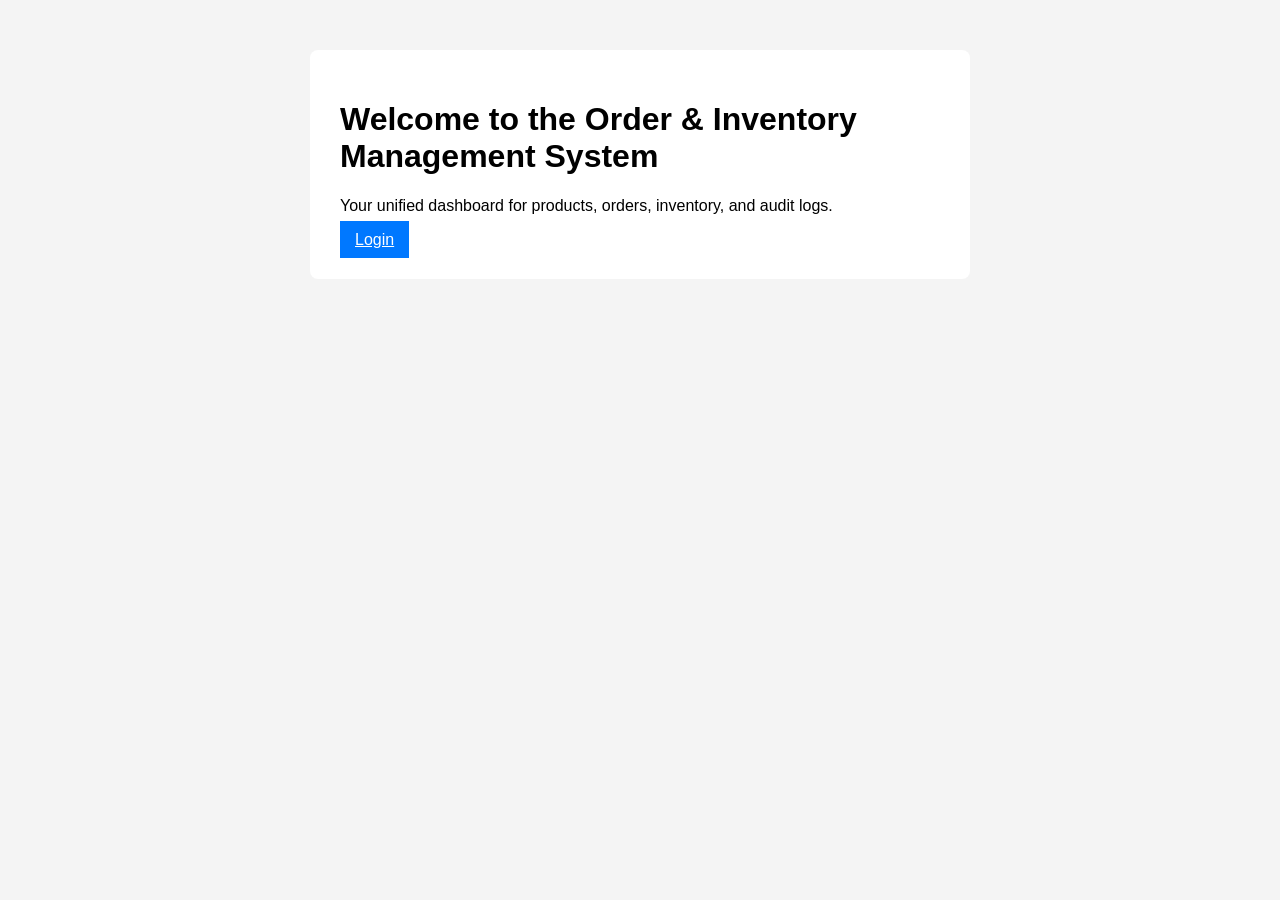
<file: my_app/frontend/index.html>
<!DOCTYPE html>
<html lang="en">
<head>
    <meta charset="UTF-8">
    <title>Welcome | Order & Inventory System</title>
    <link rel="stylesheet" href="css/style.css">
</head>
<body>

<div class="container">
    <h1>Welcome to the Order & Inventory Management System</h1>

    <p>Your unified dashboard for products, orders, inventory, and audit logs.</p>

    <a class="btn" href="login.html">Login</a>
</div>

</body>
</html>
</file>
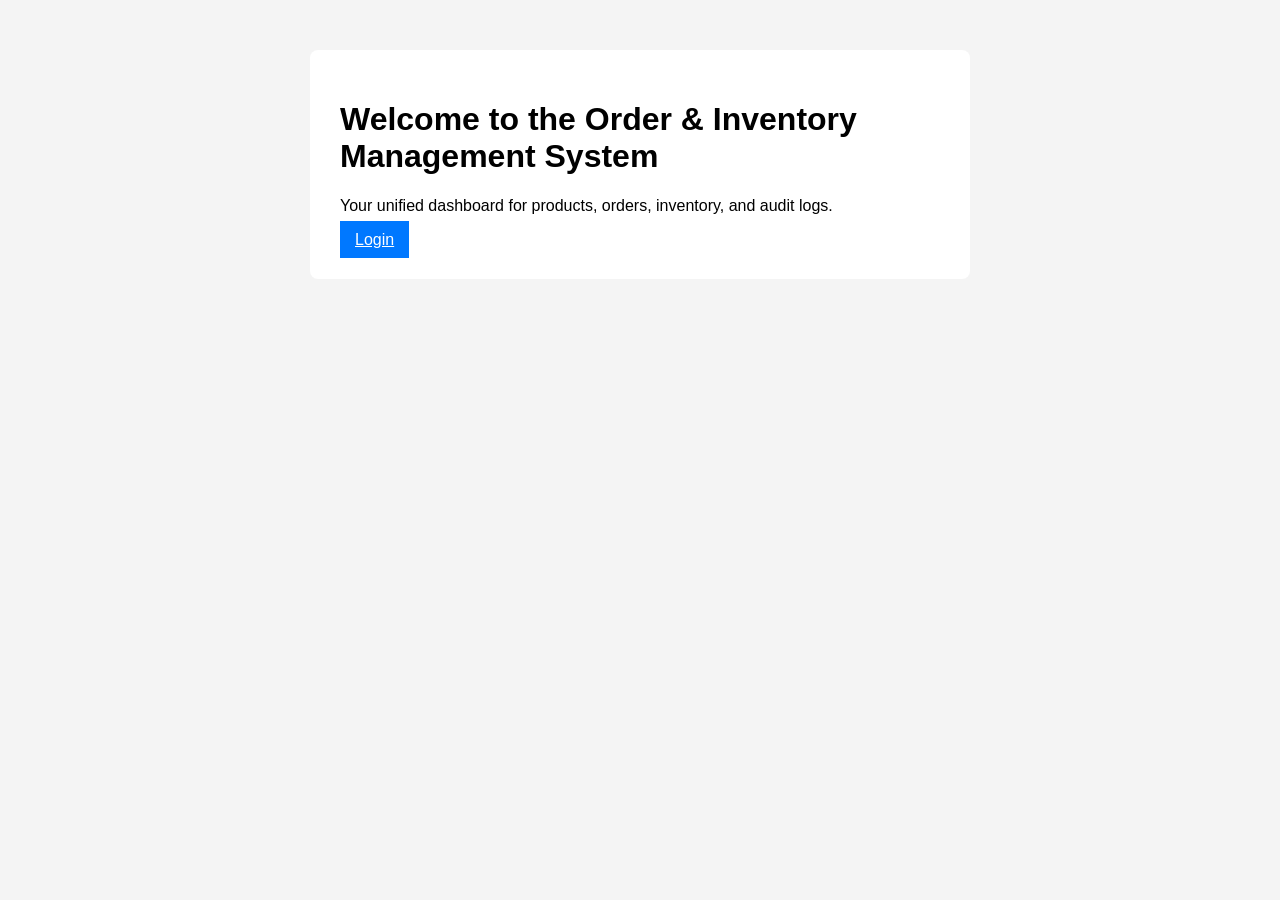
<file: order_system/my_app/frontend/index.html>
<!DOCTYPE html>
<html lang="en">
<head>
    <meta charset="UTF-8">
    <title>Welcome | Order & Inventory System</title>
    <link rel="stylesheet" href="css/style.css">
</head>
<body>

<div class="container">
    <h1>Welcome to the Order & Inventory Management System</h1>

    <p>Your unified dashboard for products, orders, inventory, and audit logs.</p>

    <a class="btn" href="login.html">Login</a>
</div>

</body>
</html>
</file>
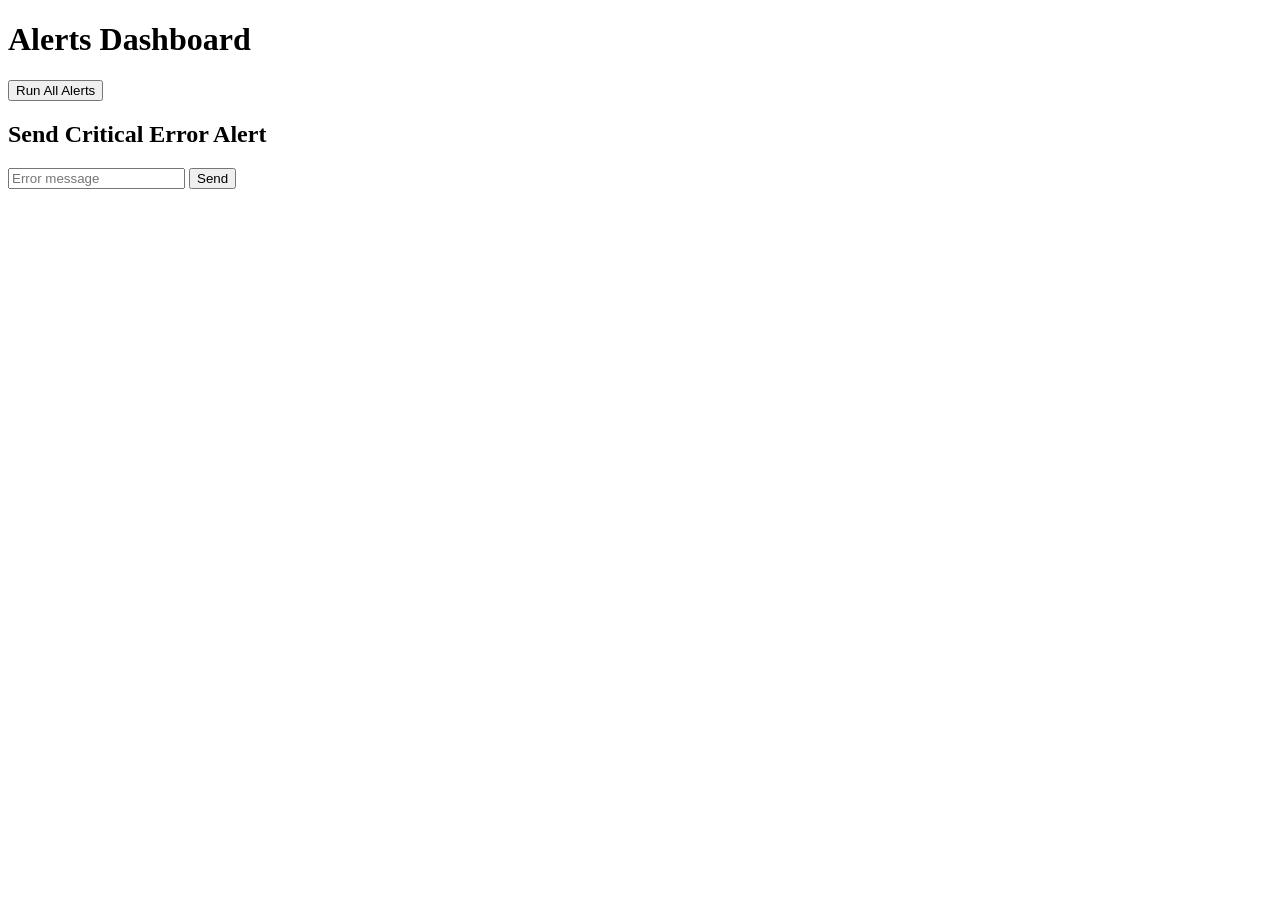
<file: my_app/frontend/alerts.html>
<!DOCTYPE html>
<html>
<head>
    <title>Alerts Dashboard</title>
    <script src="alerts.js" defer></script>
</head>
<body>
    <h1>Alerts Dashboard</h1>

    <button onclick="runAlerts()">Run All Alerts</button>
    <pre id="output"></pre>

    <h2>Send Critical Error Alert</h2>
    <input id="criticalMsg" placeholder="Error message">
    <button onclick="sendCritical()">Send</button>
</body>
</html>
</file>
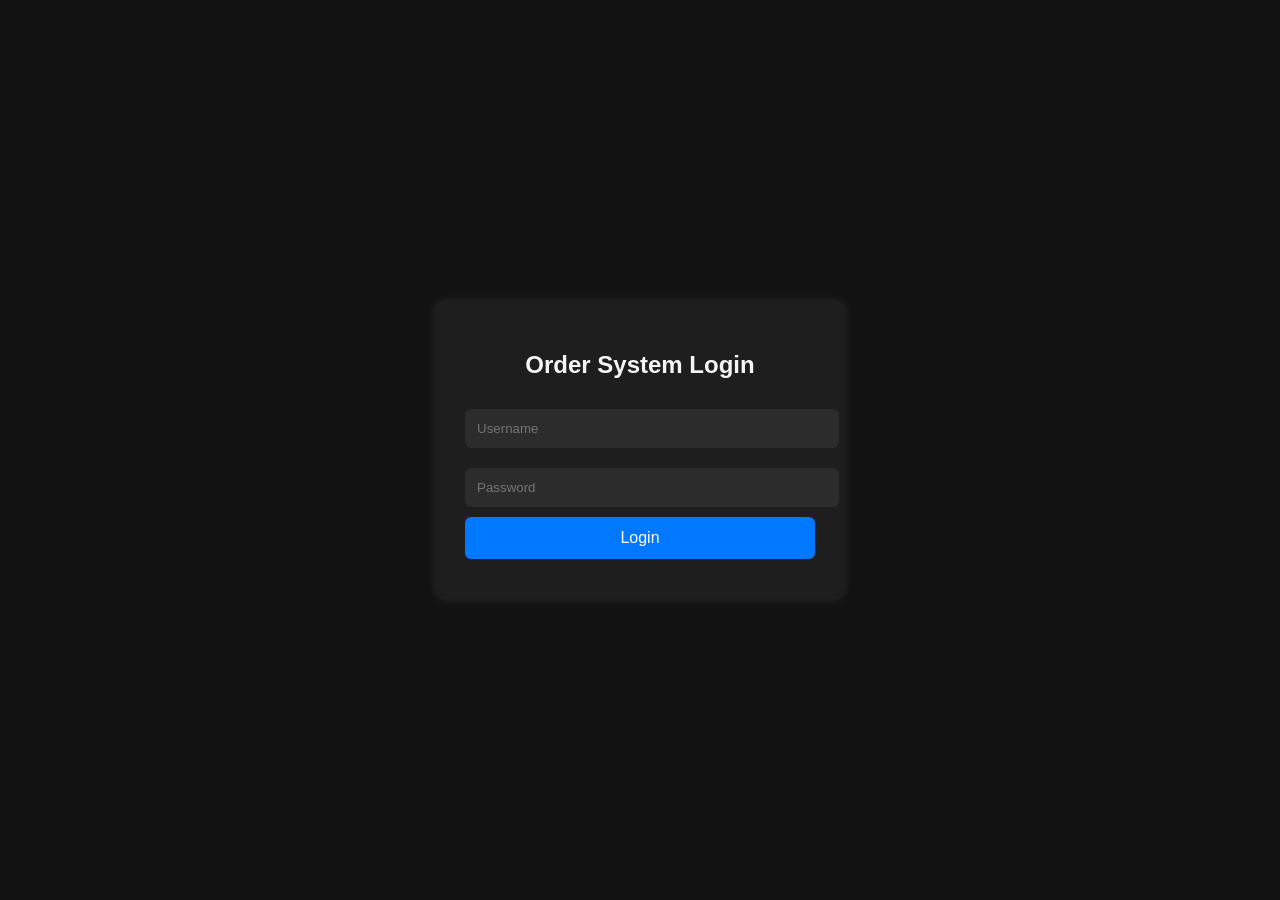
<file: my_app/frontend/login.html>
<!DOCTYPE html>
<html lang="en">
<head>
    <meta charset="UTF-8">
    <title>Order System Login</title>
    <meta name="viewport" content="width=device-width, initial-scale=1.0">

    <style>
        body {
            font-family: Arial, sans-serif;
            background-color: #121212;
            color: #f5f5f5;
            display: flex;
            justify-content: center;
            align-items: center;
            height: 100vh;
            margin: 0;
        }

        .login-container {
            background-color: #1e1e1e;
            padding: 30px;
            border-radius: 10px;
            width: 350px;
            box-shadow: 0 0 10px rgba(255,255,255,0.1);
        }

        h2 {
            text-align: center;
            margin-bottom: 20px;
        }

        input {
            width: 100%;
            padding: 12px;
            margin: 10px 0;
            border-radius: 6px;
            border: none;
            background-color: #2c2c2c;
            color: #fff;
        }

        button {
            width: 100%;
            padding: 12px;
            background-color: #0078ff;
            border: none;
            border-radius: 6px;
            color: white;
            font-size: 16px;
            cursor: pointer;
        }

        button:hover {
            background-color: #005fcc;
        }

        .error {
            color: #ff4d4d;
            margin-top: 10px;
            text-align: center;
        }
    </style>
</head>

<body>
    <div class="login-container">
        <h2>Order System Login</h2>

        <input type="text" id="username" placeholder="Username">
        <input type="password" id="password" placeholder="Password">

        <button onclick="login()">Login</button>

        <div id="error" class="error"></div>
    </div>

    <script>
        async function login() {
            const username = document.getElementById("username").value;
            const password = document.getElementById("password").value;

            const response = await fetch("http://127.0.0.1:8000/auth/login", {
                method: "POST",
                headers: { "Content-Type": "application/json" },
                body: JSON.stringify({ username, password })
            });

            const data = await response.json();

            if (!response.ok) {
                document.getElementById("error").innerText = data.error || "Invalid login";
                return;
            }

            // Store JWT tokens
            localStorage.setItem("access_token", data.access_token);
            localStorage.setItem("refresh_token", data.refresh_token);

            // Redirect to dashboard
            window.location.href = "dashboard.html";
        }
    </script>
</body>
</html>
</file>
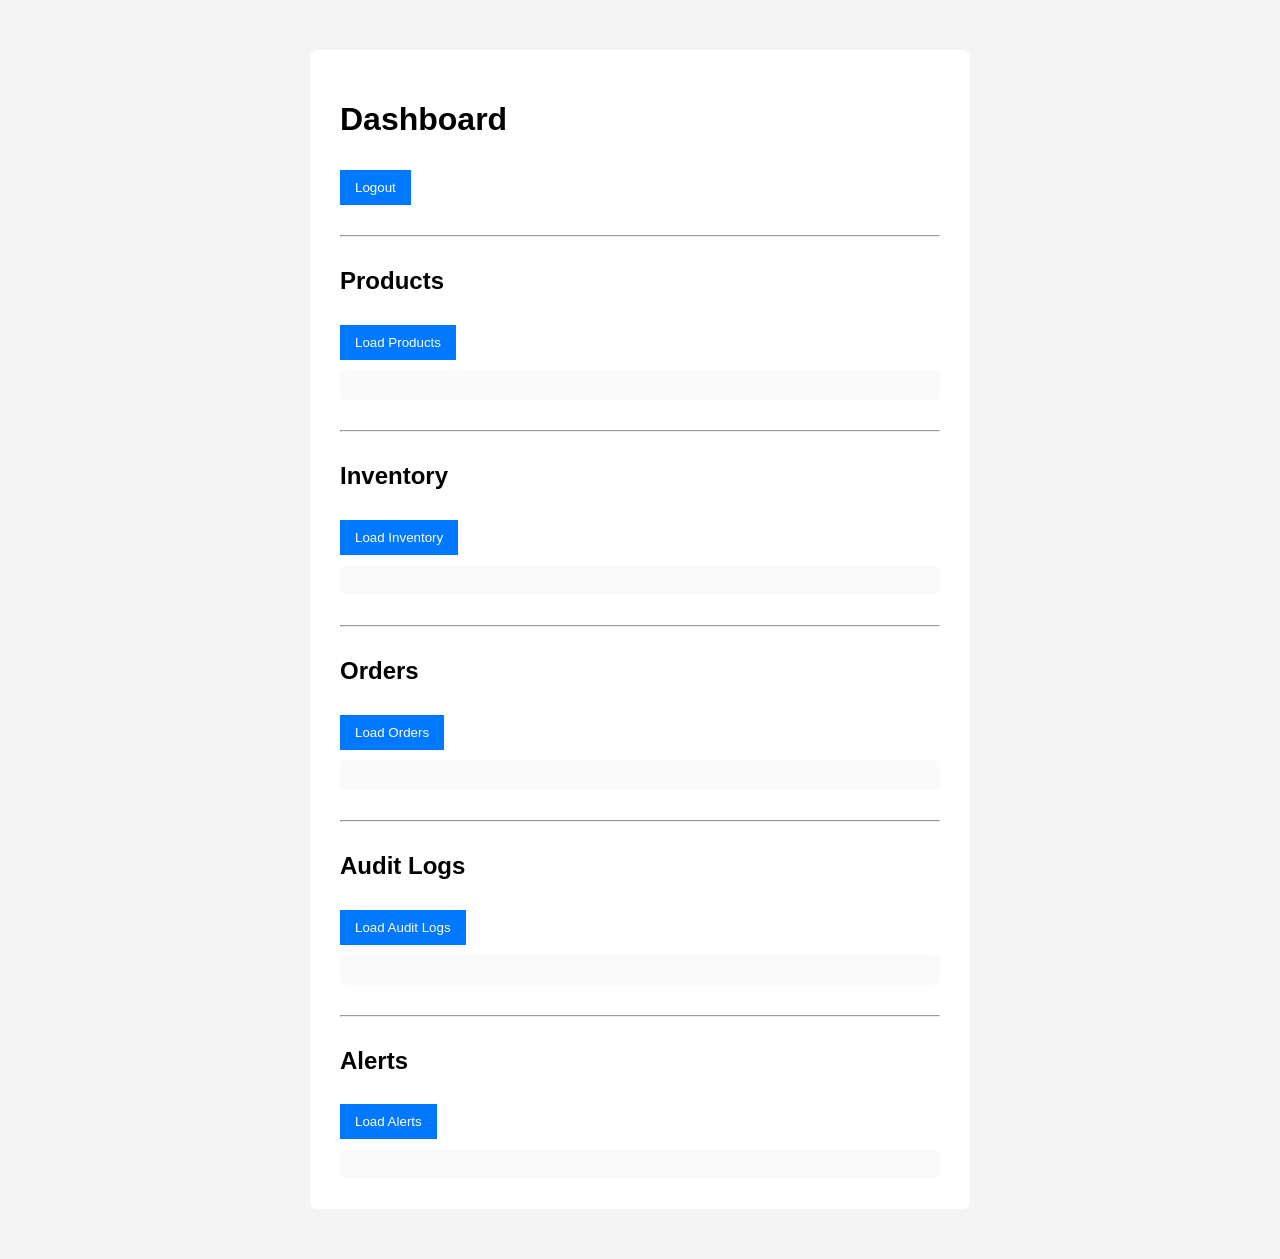
<file: order_system/my_app/frontend/dashboard.html>
<!DOCTYPE html>
<html lang="en">
<head>
    <meta charset="UTF-8">
    <title>Dashboard | Order & Inventory System</title>
    <link rel="stylesheet" href="css/style.css">
    <script src="js/app.js" defer></script>
</head>
<body>

<div class="container">

    <h1>Dashboard</h1>
    <p id="user-info"></p>

    <button onclick="logout()">Logout</button>

    <hr>

    <h2>Products</h2>
    <button onclick="loadProducts()">Load Products</button>
    <div id="products"></div>

    <hr>

    <h2>Inventory</h2>
    <button onclick="loadInventory()">Load Inventory</button>
    <div id="inventory"></div>

    <hr>

    <h2>Orders</h2>
    <button onclick="loadOrders()">Load Orders</button>
    <div id="orders"></div>

    <hr>

    <h2>Audit Logs</h2>
    <button onclick="loadAudit()">Load Audit Logs</button>
    <div id="audit"></div>

    <hr>

    <h2>Alerts</h2>
    <button onclick="loadAlerts()">Load Alerts</button>
    <div id="alerts"></div>

</div>

</body>
</html>
</file>
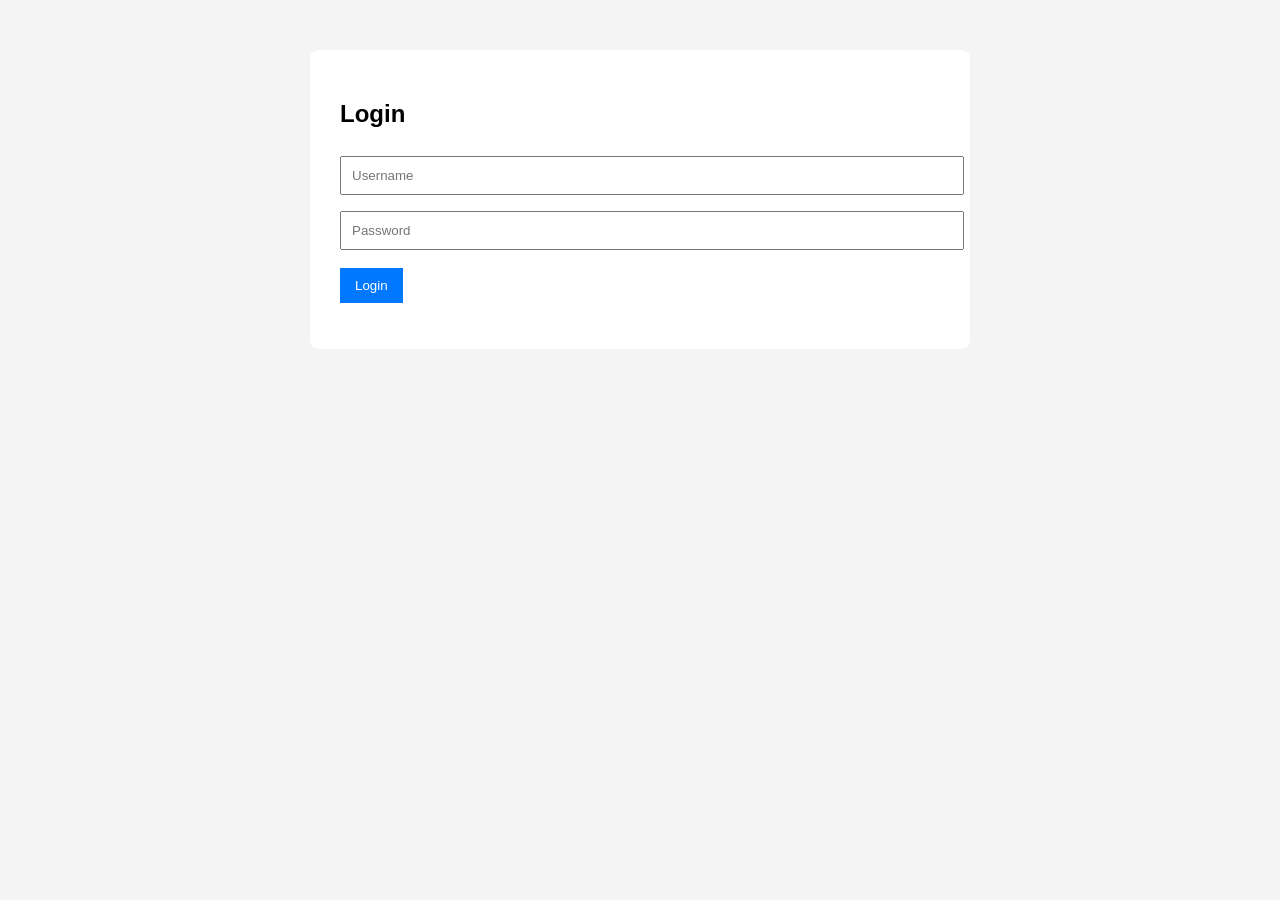
<file: order_system/my_app/frontend/login.html>
<!DOCTYPE html>
<html lang="en">
<head>
    <meta charset="UTF-8">
    <title>Login | Order & Inventory System</title>
    <link rel="stylesheet" href="css/style.css">
    <script src="js/app.js" defer></script>
</head>
<body>

<div class="container">
    <h2>Login</h2>

    <input id="username" type="text" placeholder="Username">
    <input id="password" type="password" placeholder="Password">

    <button onclick="login()">Login</button>

    <p id="login-status"></p>
</div>

</body>
</html>
</file>
<file: my_app/frontend/css/style.css>
body {
    background: #f4f4f4;
    font-family: Arial, sans-serif;
}

.container {
    width: 600px;
    margin: 50px auto;
    background: white;
    padding: 30px;
    border-radius: 8px;
}

input {
    width: 100%;
    padding: 10px;
    margin: 8px 0;
}

button, .btn {
    padding: 10px 15px;
    background: #0078ff;
    color: white;
    border: none;
    cursor: pointer;
    margin-top: 10px;
}

button:hover, .btn:hover {
    background: #005fcc;
}

hr {
    margin: 30px 0;
}

#products, #inventory, #orders, #audit, #alerts {
    background: #fafafa;
    padding: 15px;
    border-radius: 6px;
    margin-top: 10px;
}
</file>
<file: order_system/my_app/frontend/css/style.css>
body {
    background: #f4f4f4;
    font-family: Arial, sans-serif;
}

.container {
    width: 600px;
    margin: 50px auto;
    background: white;
    padding: 30px;
    border-radius: 8px;
}

input {
    width: 100%;
    padding: 10px;
    margin: 8px 0;
}

button, .btn {
    padding: 10px 15px;
    background: #0078ff;
    color: white;
    border: none;
    cursor: pointer;
    margin-top: 10px;
}

button:hover, .btn:hover {
    background: #005fcc;
}

hr {
    margin: 30px 0;
}

#products, #inventory, #orders, #audit, #alerts {
    background: #fafafa;
    padding: 15px;
    border-radius: 6px;
    margin-top: 10px;
}
</file>
